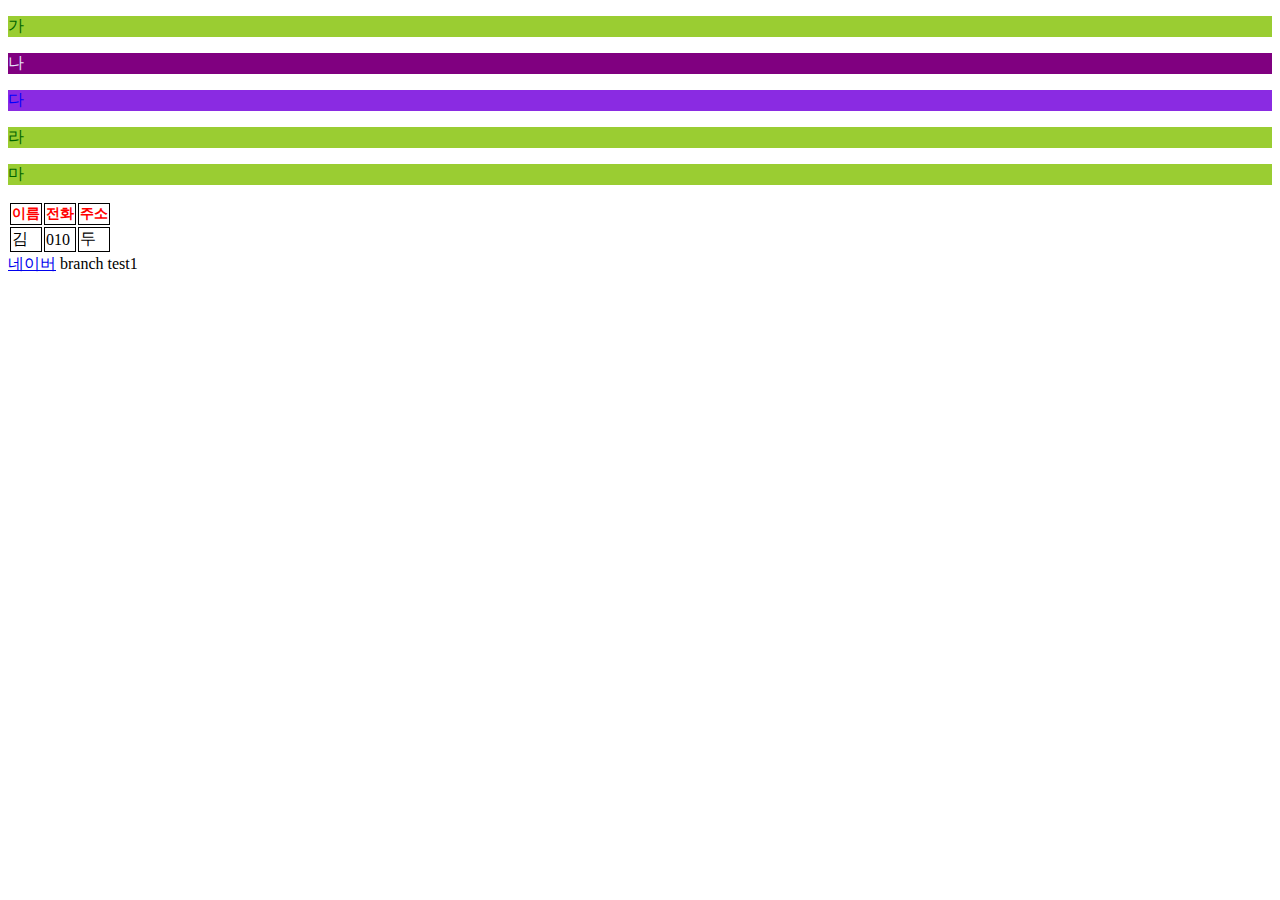
<file: index.html>
<!DOCTYPE html>
<html lang="en">
  <head>
    <meta charset="UTF-8" />
    <meta name="viewprot" contert="width-device-witdh , inital-scale=1.0" />
    <title>Doucment</title>
    <link rel="stylesheet" href="style.css" />
  </head>

  <body>
    <p>가</p>
    <p class="class1">나</p>
    <p id="id">다</p>
    <p>라</p>
    <p>마</p>
    <table>
      <thead class="tb-thead">
        <tr>
          <td>이름</td>
          <td>전화</td>
          <td>주소</td>
        </tr>
      </thead>
      <tbody class="tb-body">
        <tr>
          <td>김</td>
          <td>010</td>
          <td>두</td>
        </tr>
      </tbody>
    </table>
    <a href="https://www.naver.com">네이버</a>
    <!-- <button type ="button" onclick ="javascript:alert('click button!!');">Click</button>
    <p class="color-primary">가나다</p>
    <p class = "font-50">마바사</p> -->
    branch test1
  </body>
</html>
</file>
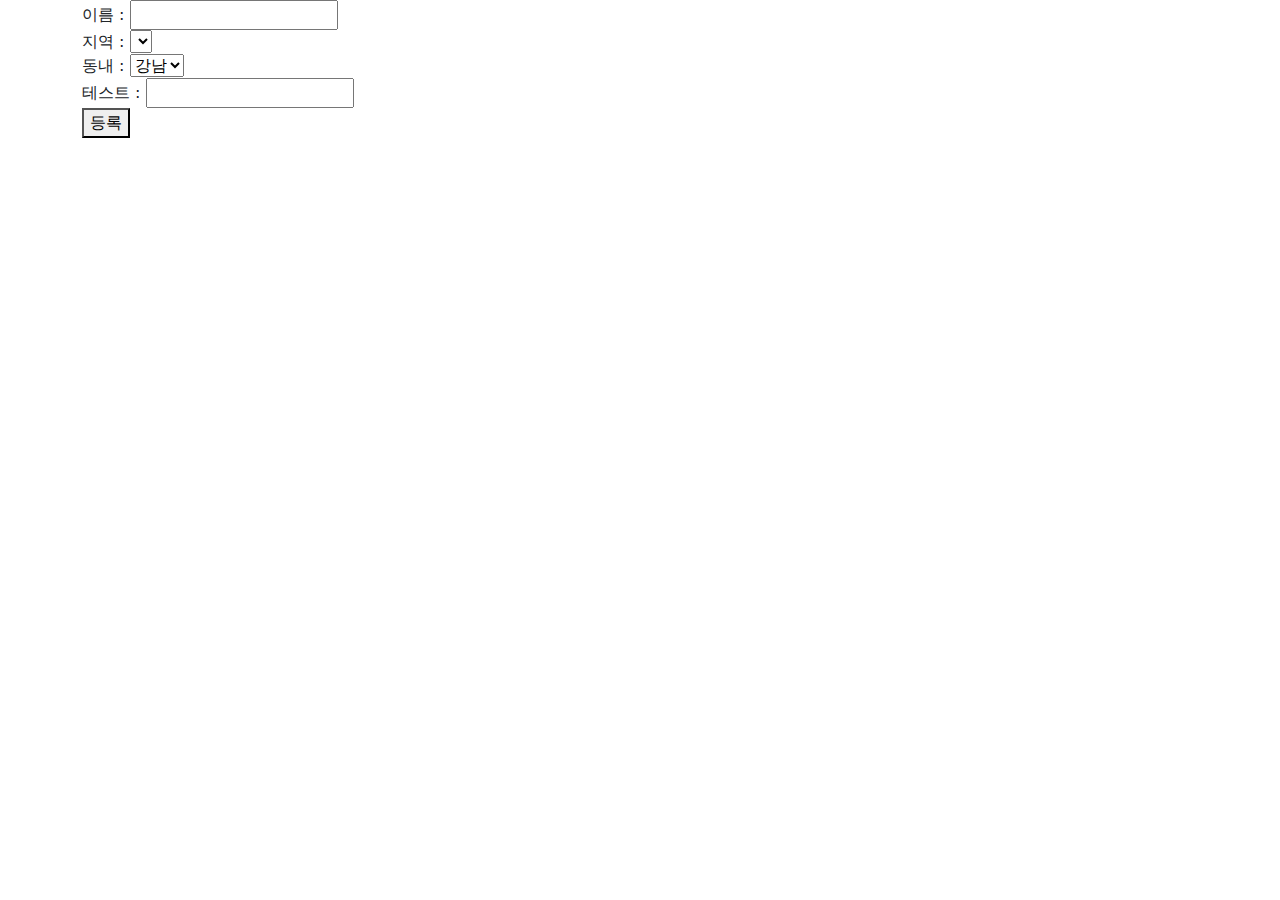
<file: index2.html>
<!DOCTYPE html>
<html lang="en">
<head>
    <meta charset="UTF-8">
    <meta name="viewport" content="width=device-width, initial-scale=1.0">
    <title>Document</title>
    <link href="https://cdn.jsdelivr.net/npm/bootstrap@5.3.3/dist/css/bootstrap.min.css" rel="stylesheet" integrity="sha384-QWTKZyjpPEjISv5WaRU9OFeRpok6YctnYmDr5pNlyT2bRjXh0JMhjY6hW+ALEwIH" crossorigin="anonymous">

</head>
<body>
    <div class ="container">
        <div>이름 : <input type ="text" id ="name" value=""/></div>
        <div>지역 :
            <select id ="city" onchange="changeCity();">
 
            </select>
        </div>
        <div>동내 :
            <select id ="region_02" >
                <option value ="">강남</option>
                <option value ="">서초</option>

            </select>
            <select id ="region_064" style = 'display:none;'>
                <option value ="">제주시</option>"
                <option value ="">서귀포시</option>"

            </select>
        </div>
        <div>
            테스트 : <input type ="text" id ="test" value ="" />
        </div>
        <button type ="button" onclick ="regist();">등록</button>
    </div>

    <script src="https://code.jquery.com/jquery-3.7.1.min.js" integrity="sha256-/JqT3SQfawRcv/BIHPThkBvs0OEvtFFmqPF/lYI/Cxo=" crossorigin="anonymous"></script>
    <script src="https://cdn.jsdelivr.net/npm/bootstrap@5.3.3/dist/js/bootstrap.bundle.min.js" integrity="sha384-YvpcrYf0tY3lHB60NNkmXc5s9fDVZLESaAA55NDzOxhy9GkcIdslK1eN7N6jIeHz" crossorigin="anonymous"></script>
    <script>
        function regist(){
            // alert(document.getElementById("name").value);
            // alert(document.getElementById("city").value);
            alert($("#name").val())
            alert($('#city').val())

            let obj={
                name:"",
                city:""
            };

            obj.name=$("#name").val();
            obj.name=$("#name").val();
        }

        function loadcity(){
            let city=[{
                code: "02",
                name:"서울"
            },
            {
                code : "064",
                name:"제주"
            }
            

           
        ];
        for( let i=0;i<city.length;i++){
            if(i==0)        $('#city').append('<option value="'+city[i].code+'" selected>'+city[i].name+'</option>');
            else         $('#city').append('<option value="'+city[i].code+'" selected>'+city[i].name+'</option>');


        }
        

        }

        loadcity();
        function changeCity(){
            // let city = document.getElementById("city").value;
            // document.getElementById("region_02").style.display="none";
            // document.getElementById("region_064").style.display="none";
            // document.getElementById("region_"+city).style.display="";
            let city= $("#city").val();
            $("#region_02").hide();
            $("#region_064").hide();
            $("#region_"+city).show();
        }
        //var,let,const

        var x= 1;
        x=x+2;

        document.getElementById("test").value=x;
    </script>
</body>
</html>
</file>
<file: style.css>
.color-primary{
    color:red;
}

.font-50{
    font-size : 50px;
}



.tb-thead>tr>td
{
    border:1px solid black;
    font-size:14px;
    font-weight:bold;
    color: red;

}

.tb-body>tr>td{
    border:1px solid black;

}

p{
    background: yellowgreen; color: darkgreen;
}

.class1 {
    background : purple; color : lavender;
}

#id{
    background: blueviolet; color : blue;
}
</file>
